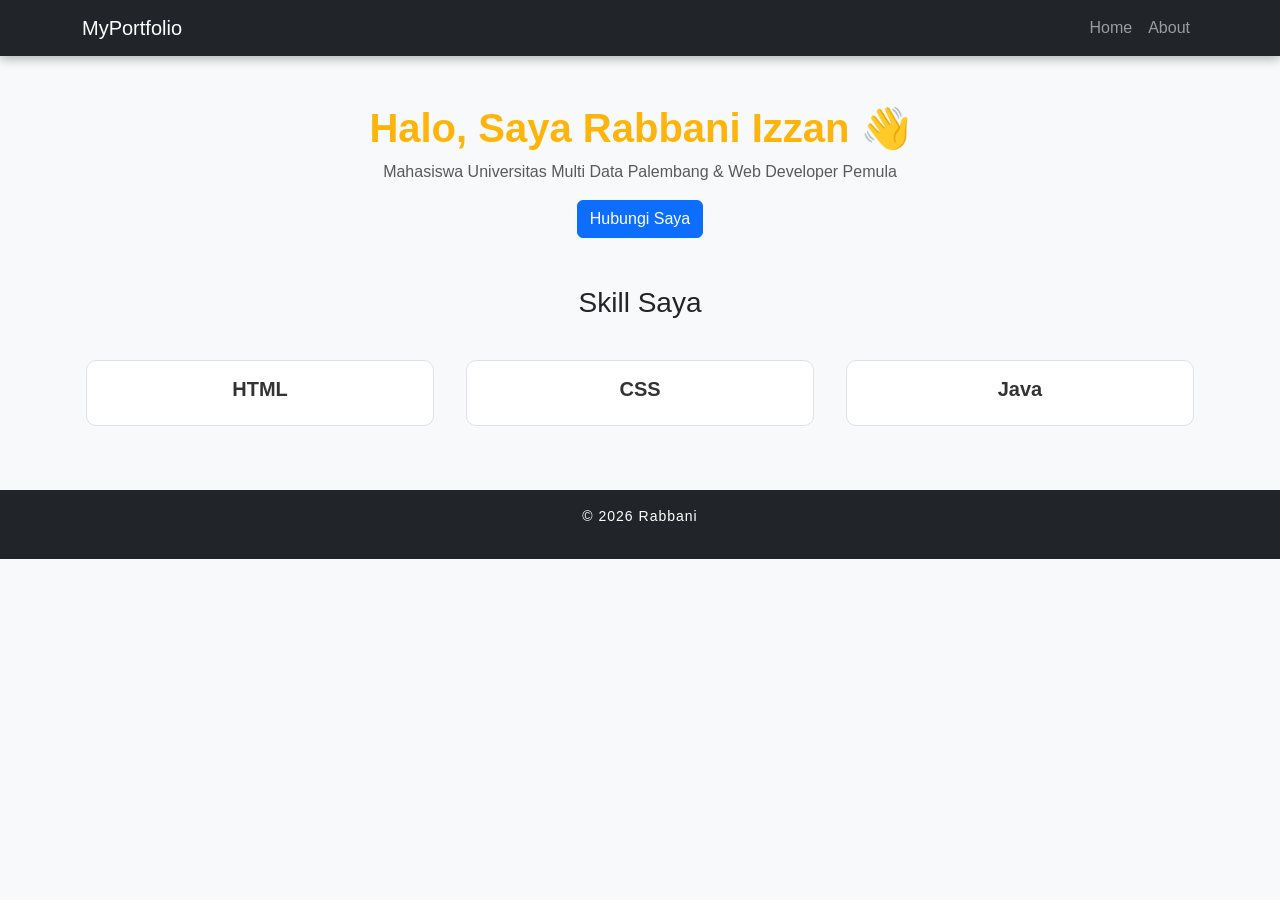
<file: index.html>
<!DOCTYPE html>
<html lang="en">
<head>
  <meta charset="UTF-8">
  <meta name="viewport" content="width=device-width, initial-scale=1.0">
  <title>Portfolio Rabbani</title>
  <link href="https://cdn.jsdelivr.net/npm/bootstrap@5.3.0/dist/css/bootstrap.min.css" rel="stylesheet">
  <link rel="stylesheet" href="css/gayaku.css">
</head>
<body>

<!-- Navbar -->
<nav class="navbar navbar-expand-lg navbar-dark bg-dark">
  <div class="container">
    <a class="navbar-brand" href="#">MyPortfolio</a>
    <button class="navbar-toggler" data-bs-toggle="collapse" data-bs-target="#menu">
      <span class="navbar-toggler-icon"></span>
    </button>
    <div class="collapse navbar-collapse" id="menu">
      <ul class="navbar-nav ms-auto">
        <li class="nav-item"><a class="nav-link" href="index.html">Home</a></li>
        <li class="nav-item"><a class="nav-link" href="about.html">About</a></li>
      </ul>
    </div>
  </div>
</nav>

<!-- Hero Section -->
<div class="container text-center mt-5">
  <h1 class="fw-bold">Halo, Saya Rabbani Izzan 👋</h1>
  <p class="text-muted">Mahasiswa Universitas Multi Data Palembang & Web Developer Pemula</p>
  <button class="btn btn-primary">Hubungi Saya</button>
</div>

<!-- Skills (Grid + Flexbox) -->
<div class="container mt-5">
  <h3 class="text-center mb-4">Skill Saya</h3>
  <div class="row text-center">
    <div class="col-md-4 p-3">
      <div class="border p-3 h-100">
        <h5>HTML </h5>
      </div>
    </div>
    <div class="col-md-4 p-3">
      <div class="border p-3 h-100">
        <h5>CSS</h5>
      </div>
    </div>
    <div class="col-md-4 p-3">
      <div class="border p-3 h-100">
        <h5>Java</h5>
      </div>
    </div>
  </div>
</div>

<!-- Footer -->
<footer class="bg-dark text-white text-center p-3 mt-5">
  <p>© 2026 Rabbani</p>
</footer>

<script src="https://cdn.jsdelivr.net/npm/bootstrap@5.3.0/dist/js/bootstrap.bundle.min.js"></script>
</body>
</html>
</file>
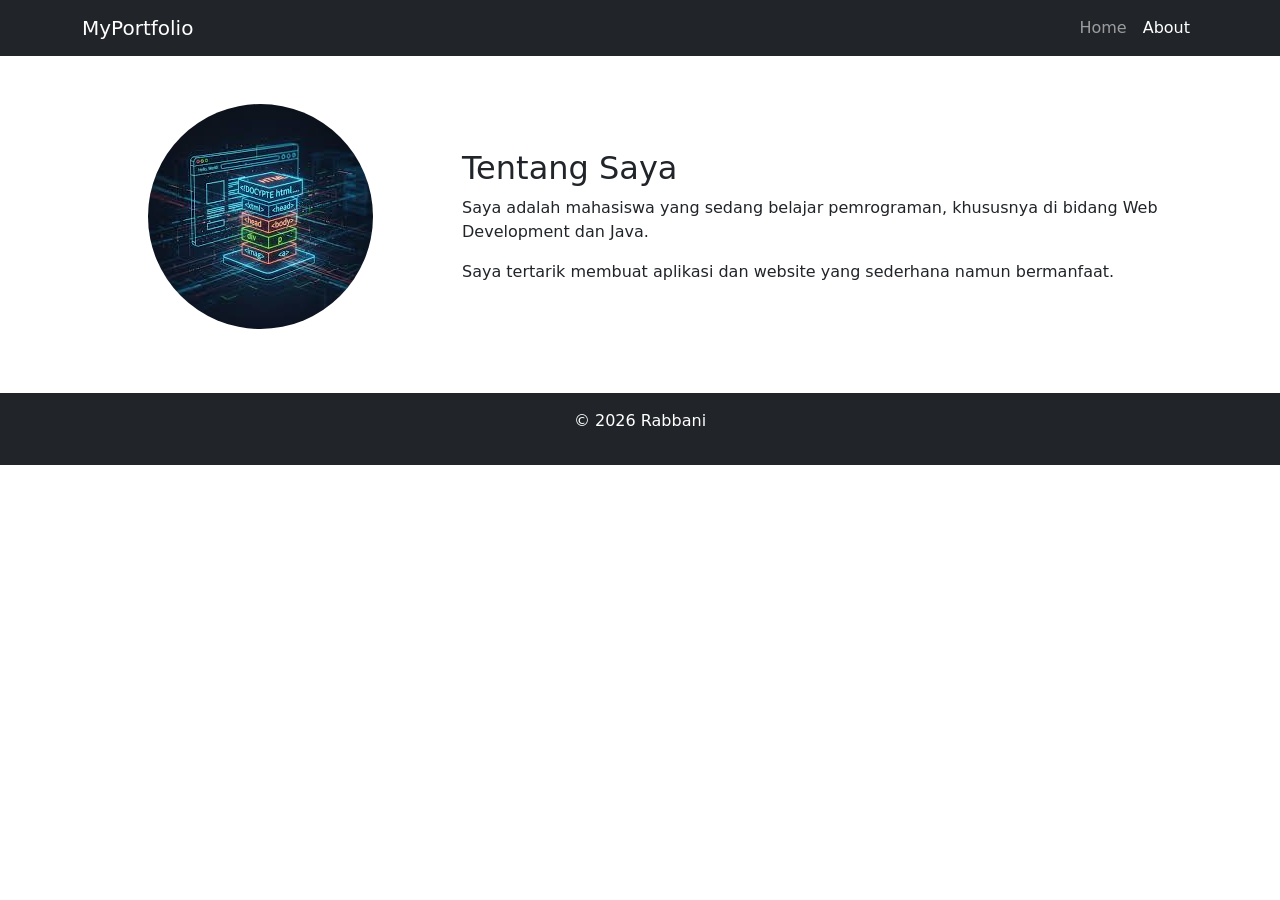
<file: about.html>
<!DOCTYPE html>
<html lang="id">
<head>
  <meta charset="UTF-8">
  <title>About Me</title>
  <link href="https://cdn.jsdelivr.net/npm/bootstrap@5.3.0/dist/css/bootstrap.min.css" rel="stylesheet">
</head>
<body>

<!-- Navbar -->
<nav class="navbar navbar-expand-lg navbar-dark bg-dark">
  <div class="container">
    <a class="navbar-brand" href="#">MyPortfolio</a>
    <div class="navbar-nav ms-auto">
      <a class="nav-link" href="index.html">Home</a>
      <a class="nav-link active" href="about.html">About</a>
    </div>
  </div>
</nav>

<!-- About Section -->
<div class="container mt-5">
  <div class="row align-items-center">
    
    <!-- Gambar -->
    <div class="col-md-4 text-center mb-3">
      <img src="[data-uri]" class="rounded-circle img-fluid">
    </div>

    <!-- Deskripsi -->
    <div class="col-md-8">
      <h2>Tentang Saya</h2>
      <p>
        Saya adalah mahasiswa yang sedang belajar pemrograman, khususnya
        di bidang Web Development dan Java.
      </p>
      <p>
        Saya tertarik membuat aplikasi dan website yang sederhana namun bermanfaat.
      </p>
    </div>

  </div>
</div>

<!-- Footer -->
<footer class="bg-dark text-white text-center p-3 mt-5">
  <p>© 2026 Rabbani</p>
</footer>

</body>
</html>
</file>
<file: css/gayaku.css>
/* Global */
body {
  font-family: 'Segoe UI', sans-serif;
  background-color: #f8f9fa;
}

/* Navbar */
.navbar {
  box-shadow: 0 3px 10px rgba(0, 0, 0, 0.295);
}

/* Hero Section */
h1 {
  color: #fdb50d;
}

button.btn {
  transition: 0.3s;
}

button.btn:hover {
  transform: scale(1.05);
}

/* Skill Card */
.border {
  border-radius: 10px !important;
  transition: all 0.3s ease;
  background-color: white;
}

.border:hover {
  transform: translateY(-10px);
  box-shadow: 0 10px 20px rgba(0,0,0,0.2);
}

/* Skill Title */
h5 {
  font-weight: bold;
  color: #333;
}

/* Footer */
footer {
  font-size: 14px;
  letter-spacing: 1px;
}

/* Responsive tambahan */
@media (max-width: 576px) {
  h1 {
    font-size: 24px;
  }

  p {
    font-size: 14px;
  }
}
</file>
